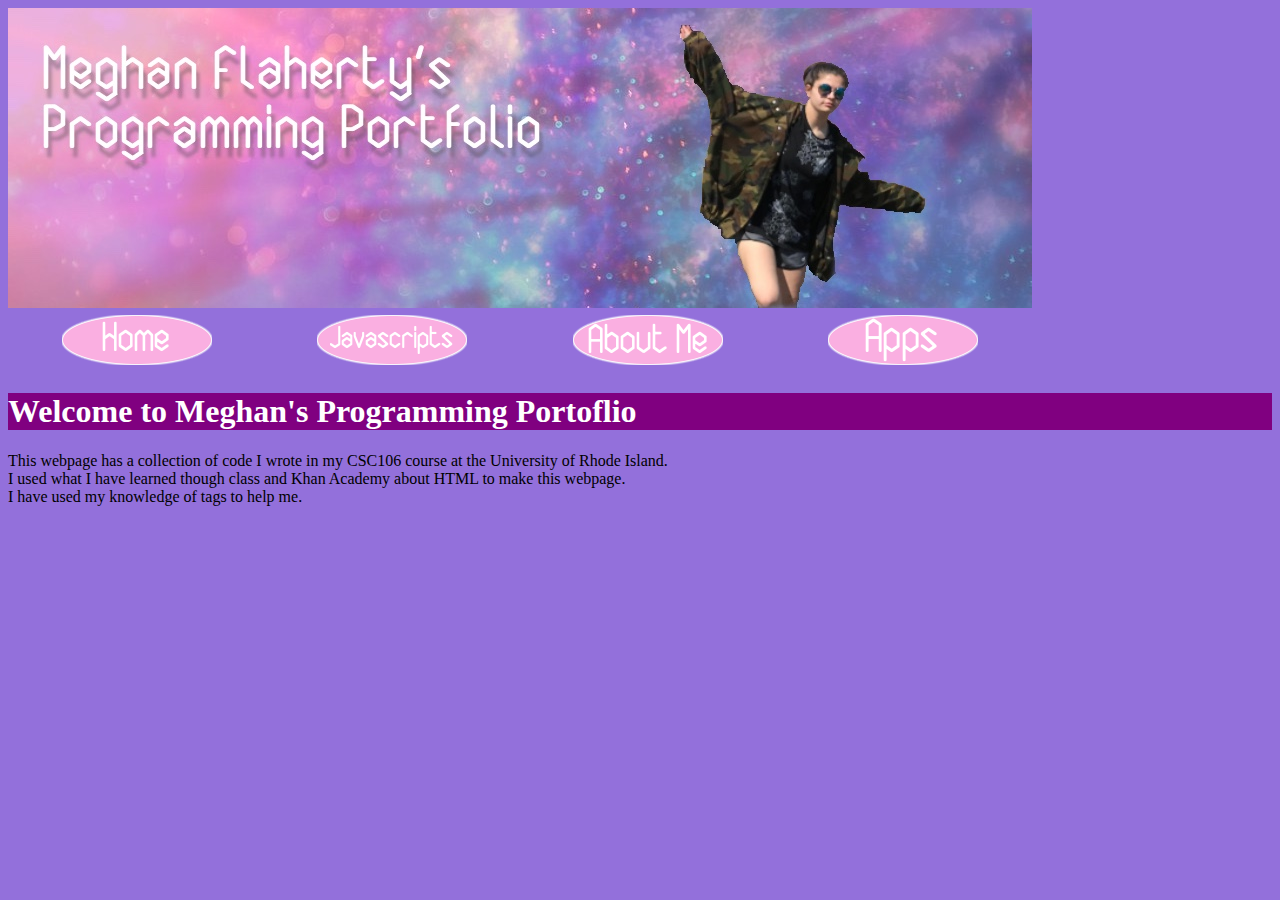
<file: index.html>
<!DOCTYPE html>
<html>
    <head>
        <meta charset="utf-8">
        <title>Meghan's Programming Portfolio</title>
        <link rel="stylesheet" href="meghan.css">
        
    </head>
    <body>
      <img src="myBanner.jpg">  
        <table id="nav-table">
            <thread>
                <tr>
                    <th><a href="index.html"><img src="home_button_final.png"></a></th>
                    <th><a href="javascripts.html"><img src="javascripts_button_final.png"></a></th>
                    <th><a href="about.html"><img src="aboutme_button_final.png"></a></th>
                    <th><a href="apps.html"><img src="apps_button_final.png"></a></th>
                </tr>
            </thread>
        </table>
      <h1>
      Welcome to Meghan's Programming Portoflio
      </h1>
      <p>This webpage has a collection of code I wrote in my CSC106 course at the University of Rhode Island.<br> I used what I have learned though class and Khan Academy 
        about HTML to make this webpage.<br> I have used my knowledge of tags to help me.</p>

    </body>
</html>
</file>
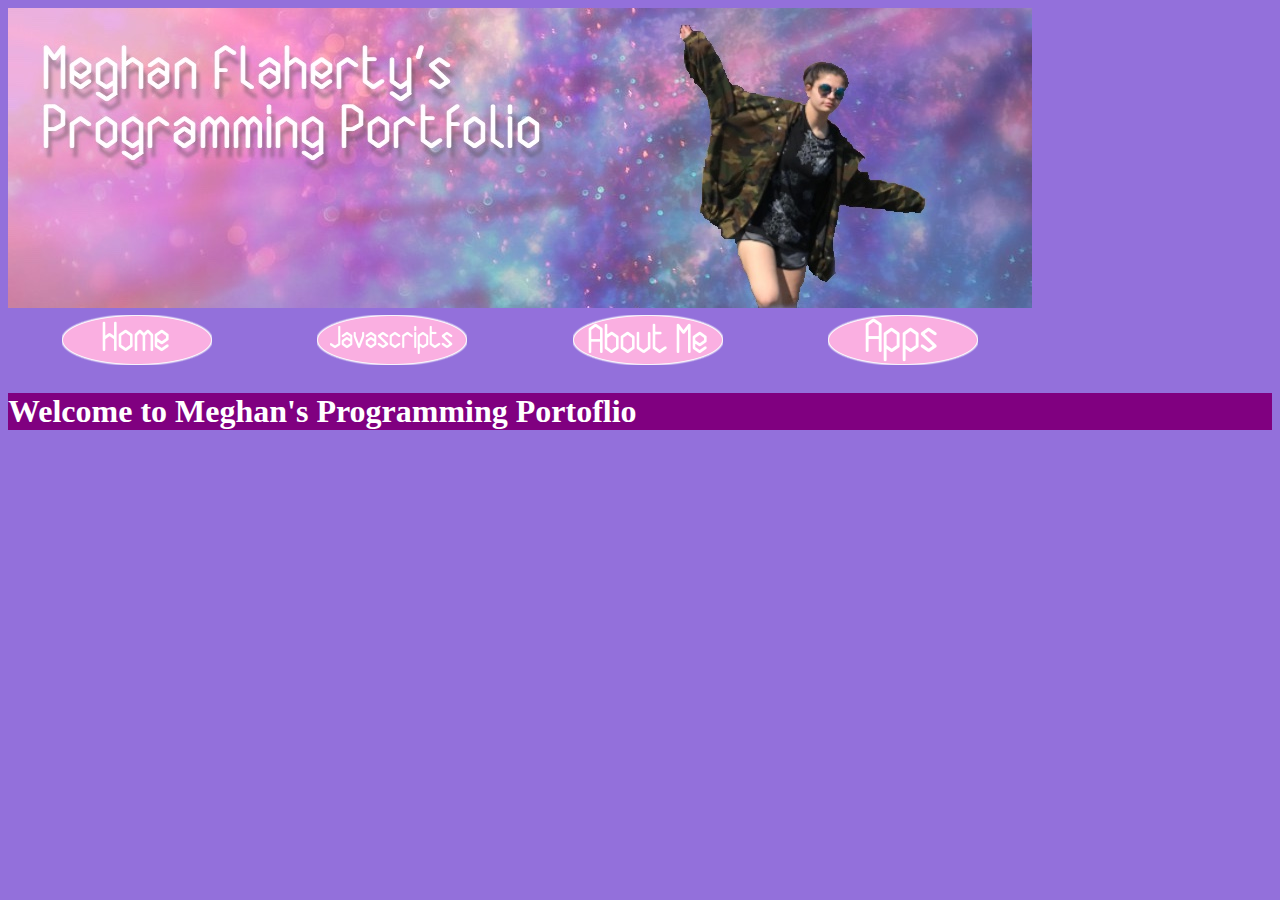
<file: apps.html>
<!DOCTYPE html>
<html>
    <head>
        <meta charset="utf-8">
        <title>Meghan's Programming Portfolio</title>
        <link rel="stylesheet" href="meghan.css">
        
    </head>
    <body>
      <img src="myBanner.jpg">  
        <table id="nav-table">
            <thread>
                <tr>
                    <th><a href="index.html"><img src="home_button_final.png"></a></th>
                    <th><a href="javascripts.html"><img src="javascripts_button_final.png"></a></th>
                    <th><a href="about.html"><img src="aboutme_button_final.png"></a></th>
                    <th><a href="apps.html"><img src="apps_button_final.png"></a></th>
                </tr>
            </thread>
        </table>
      <h1>
      Welcome to Meghan's Programming Portoflio
      </h1>
      
    </body>
</html>
</file>
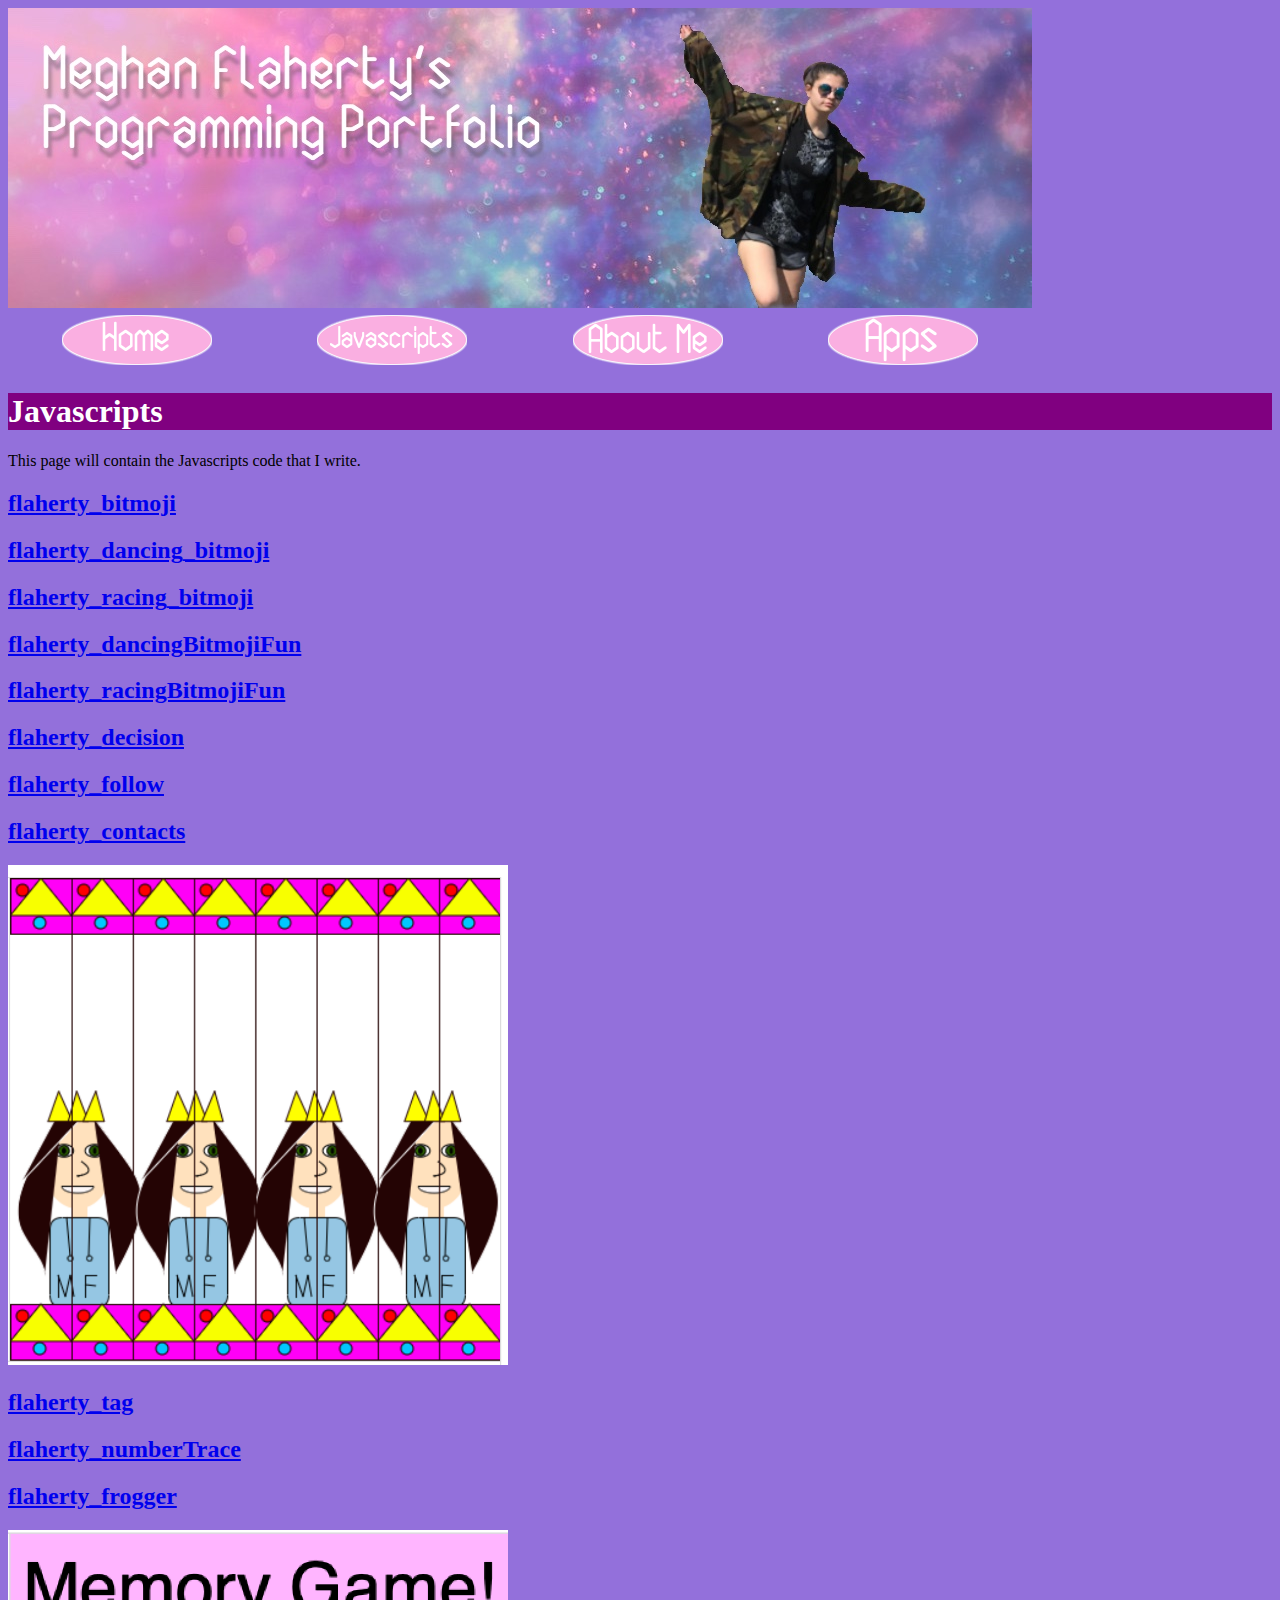
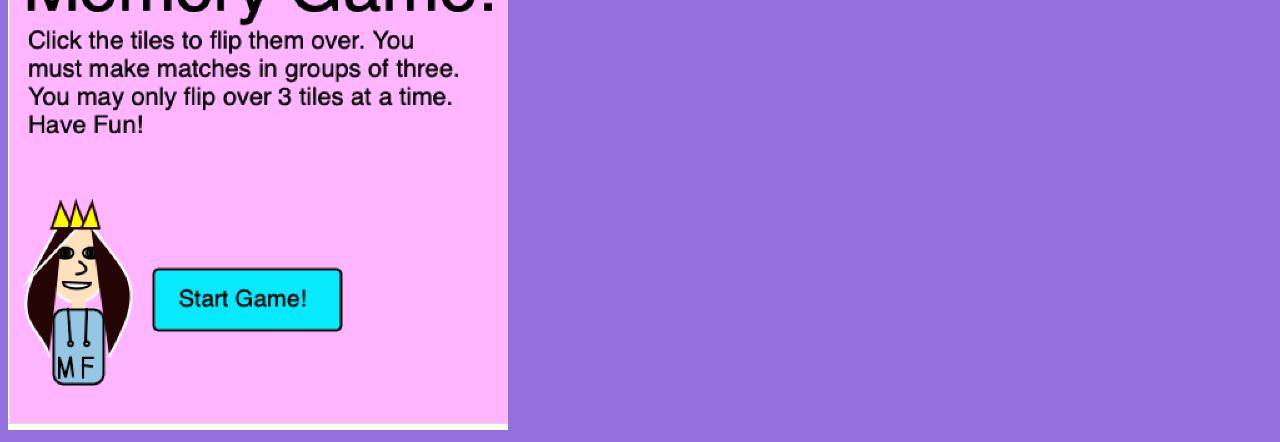
<file: javascripts.html>
<!DOCTYPE html>
<html>
    <head>
        <meta charset="utf-8">
        <title>Javascripts</title>
        <link rel="stylesheet" href="meghan.css">
    </head>
    <body>
      <img src="myBanner.jpg">  
        <table id="nav-table">
            <thread>
                <tr>
                    <th><a href="index.html"><img src="home_button_final.png"></a></th>
                    <th><a href="javascripts.html"><img src="javascripts_button_final.png"></a></th>
                    <th><a href="about.html"><img src="aboutme_button_final.png"></a></th>
                    <th><a href="apps.html"><img src="apps_button_final.png"></a></th>

                </tr>
            </thread>
        </table>
      <h1>
      Javascripts
      </h1>
      <p>This page will contain the Javascripts code that I write.</p>
        
        <h2><a href="https://www.khanacademy.org/computer-programming/flaherty_bitmoji/5940669931634688">flaherty_bitmoji</a></h2><script src="https://www.khanacademy.org/computer-programming/flaherty_bitmoji/5940669931634688/embed.js?editor=no&buttons=no&author=no&embed=yes"></script>
        <h2><a href="https://www.khanacademy.org/computer-programming/flaherty_dancing_bitmoji/4621014285729792">flaherty_dancing_bitmoji</a></h2><script src="https://www.khanacademy.org/computer-programming/flaherty_dancing_bitmoji/4621014285729792/embed.js?editor=no&buttons=no&author=no&embed=yes"></script>
        <h2><a href="https://www.khanacademy.org/computer-programming/flaherty_racing_bitmoji/5934409815474176">flaherty_racing_bitmoji</a></h2><script src="https://www.khanacademy.org/computer-programming/flaherty_racing_bitmoji/5934409815474176/embed.js?editor=no&buttons=no&author=no&embed=yes"></script>
        <h2><a href="https://www.khanacademy.org/computer-programming/flaherty_dancingbitmojifun/4612752941301760">flaherty_dancingBitmojiFun</a></h2><script src="https://www.khanacademy.org/computer-programming/flaherty_dancingbitmojifun/4612752941301760/embed.js?editor=no&buttons=no&author=no&embed=yes"></script>
        <h2><a href="https://www.khanacademy.org/computer-programming/flaherty_racingbitmojifun/6375562104848384">flaherty_racingBitmojiFun</a></h2><script src="https://www.khanacademy.org/computer-programming/flaherty_racingbitmojifun/6375562104848384/embed.js?editor=no&buttons=no&author=no&embed=yes"></script>
        <h2><a href="https://www.khanacademy.org/computer-programming/flaherty_decision/6583259571994624">flaherty_decision</a></h2><script src="https://www.khanacademy.org/computer-programming/flaherty_decision/6583259571994624/embed.js?editor=no&buttons=no&author=no&embed=yes"></script>
        <h2><a href="https://www.khanacademy.org/computer-programming/flaherty_follow/4616089992478720">flaherty_follow</a></h2><script src="https://www.khanacademy.org/computer-programming/flaherty_follow/4616089992478720/embed.js?editor=no&buttons=no&author=no&embed=yes"></script>
        <h2><a href="https://www.khanacademy.org/computer-programming/flaherty_contacts/5132758695329792">flaherty_contacts</a></h2><script src="https://www.khanacademy.org/computer-programming/flaherty_contacts/5132758695329792/embed.js?editor=no&buttons=no&author=no&embed=yes"></script>
        <a href= "https://www.khanacademy.org/computer-programming/flaherty_zoo/5441492881555456">
        <img src="bitmojiZoo.png" style="width:500px;height:500px;">
        </a>   
        <h2><a href="https://www.khanacademy.org/computer-programming/flaherty_tag/5460736054706176">flaherty_tag</a></h2><script src="https://www.khanacademy.org/computer-programming/flaherty_tag/5460736054706176/embed.js?editor=no&buttons=no&author=no&embed=yes"></script>
        <h2><a href="https://www.khanacademy.org/computer-programming/flaherty_numbertrace/5228128326696960">flaherty_numberTrace</a></h2><script src="https://www.khanacademy.org/computer-programming/flaherty_numbertrace/5228128326696960/embed.js?editor=no&buttons=no&author=no&embed=yes"></script>
        <h2><a href="https://www.khanacademy.org/computer-programming/flaherty_frogger/5377372087959552">flaherty_frogger</a></h2><script src="https://www.khanacademy.org/computer-programming/flaherty_frogger/5377372087959552/embed.js?editor=no&buttons=no&author=no&embed=yes"></script>
        <a href = "https://www.khanacademy.org/computer-programming/flaherty_memorygame/6175889375150080">
        <img src="memoryGame.png" style="width:500px;height:500px;">
        </a>
        
        
    </body>
    
    
</html>
</file>
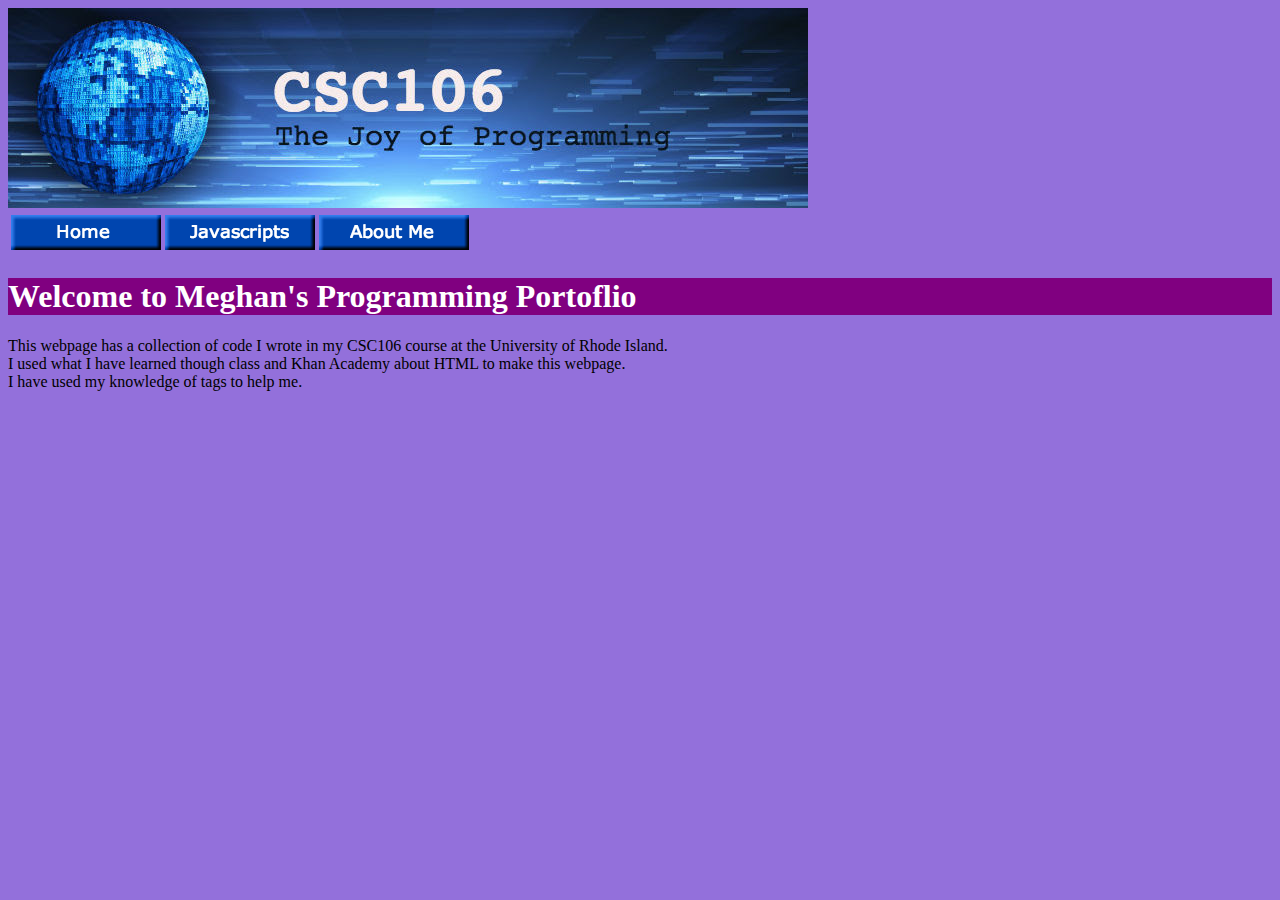
<file: test.html>
<!DOCTYPE html>
<html>
    <head>
        <meta charset="utf-8">
        <title>Meghan's Programming Portfolio</title>
        <link rel="stylesheet" href="meghan.css">
    </head>
    <body>
      <img src="csc106_banner.jpg">  
        <table>
            <thread>
                <tr>
                    <th><a href="index.html"><img src="Home_button.png"></a></th>
                    <th><a href="javascripts.html"><img src="Javascripts_button.png"></a></th>
                    <th><a href="about.html"><img src="Aboutme_button.png"></a></th>
                </tr>
            </thread>
        </table>
      <h1>
      Welcome to Meghan's Programming Portoflio
      </h1>
      <p>This webpage has a collection of code I wrote in my CSC106 course at the University of Rhode Island.<br> I used what I have learned though class and Khan Academy 
        about HTML to make this webpage.<br> I have used my knowledge of tags to help me.</p>

    </body>
</html>
</file>
<file: meghan.css>
body {
               background-color: #9370DB;
                  }
#nav-table { width: 1024px;}

h1{
color:white;            
background-color:purple;
}

#pics-table { width: 200px;}
</file>
